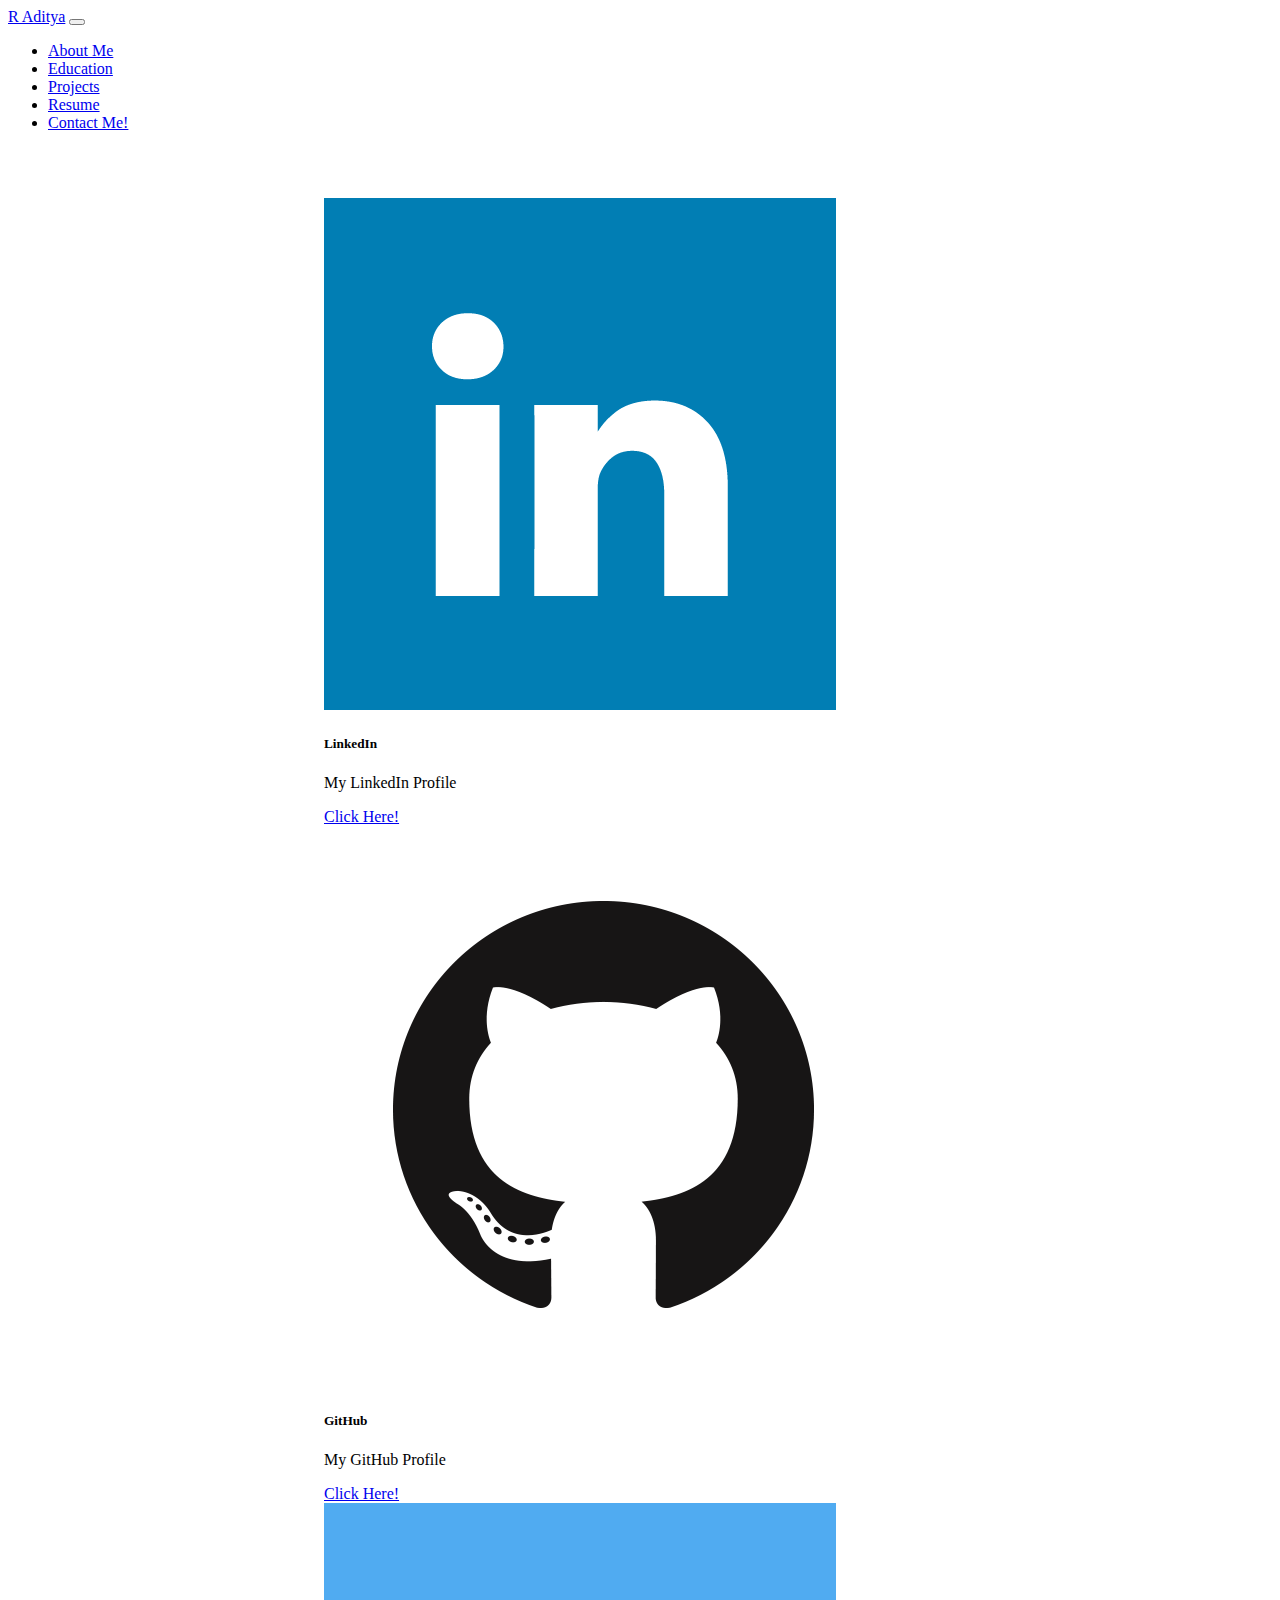
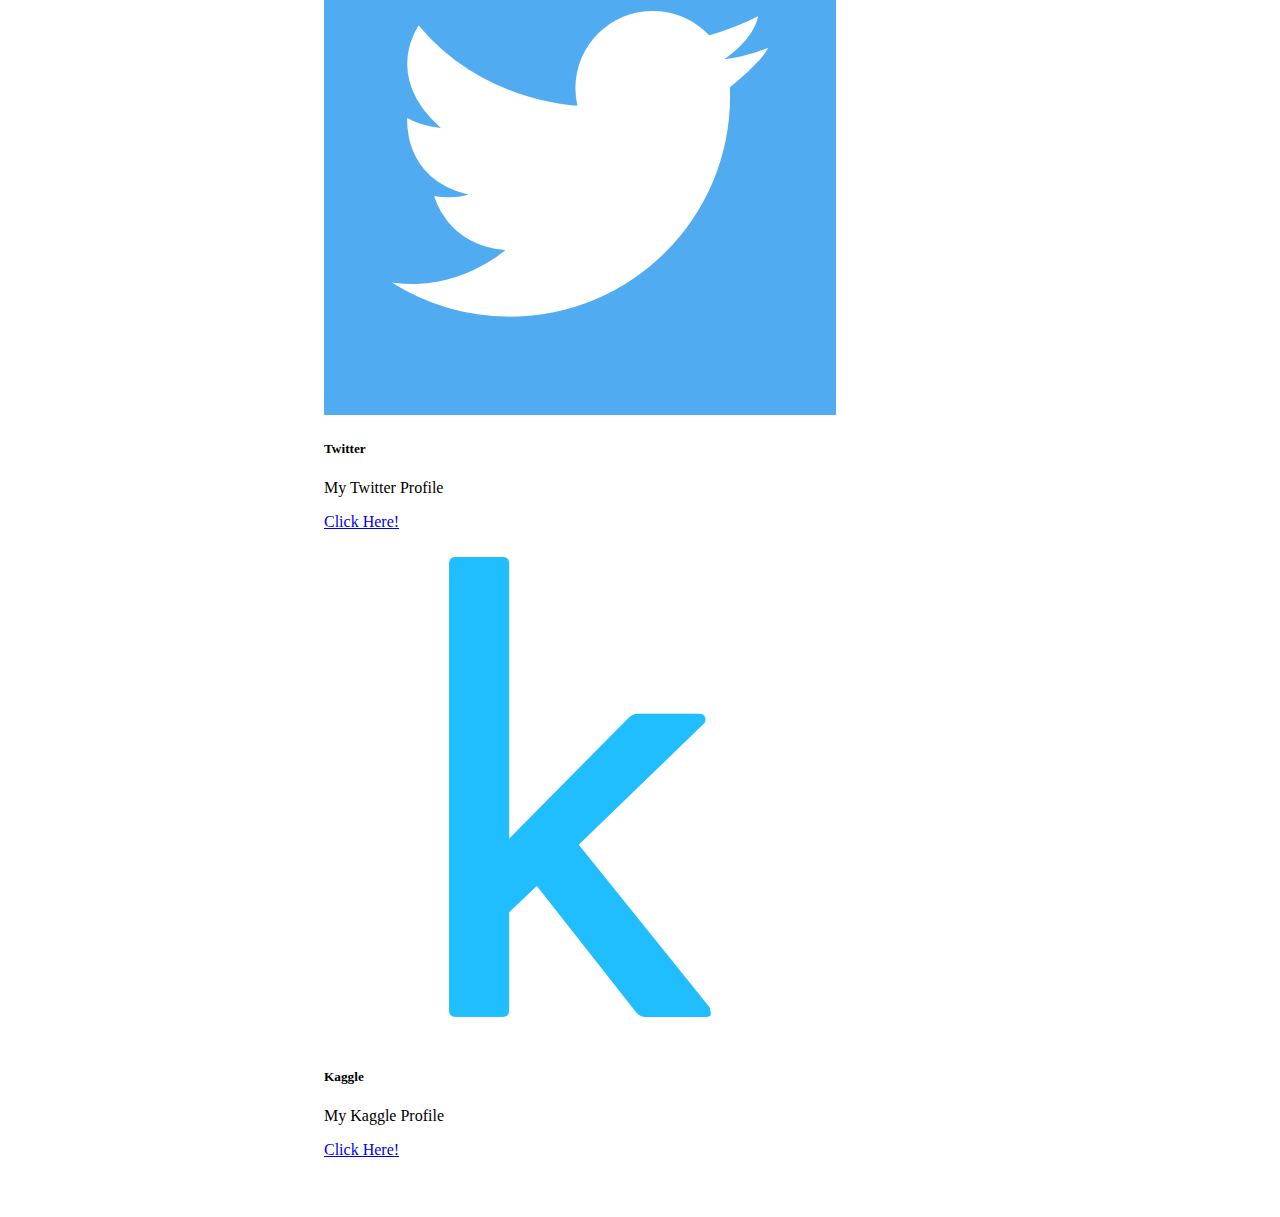
<file: contact.html>
<!DOCTYPE html>
<html lang="en">
<head>
    <meta charset="UTF-8">
    <meta http-equiv="X-UA-Compatible" content="IE=edge">
    <meta name="viewport" content="width=device-width, initial-scale=1.0">
    <link href="https://cdn.jsdelivr.net/npm/bootstrap@5.2.0/dist/css/bootstrap.min.css" rel="stylesheet" integrity="sha384-gH2yIJqKdNHPEq0n4Mqa/HGKIhSkIHeL5AyhkYV8i59U5AR6csBvApHHNl/vI1Bx" crossorigin="anonymous">
    
    <title>Portfolio!</title>
</head>
<body>
    <div class="Navbar1">
        <nav class="navbar navbar-expand-lg bg-light">
            <div class="container-fluid">
            <a class="navbar-brand" href="#">R Aditya</a>
            <button class="navbar-toggler" type="button" data-bs-toggle="collapse" data-bs-target="#navbarSupportedContent" aria-controls="navbarSupportedContent" aria-expanded="false" aria-label="Toggle navigation">
                <span class="navbar-toggler-icon"></span>
            </button>
            <div class="collapse navbar-collapse justify-content-end" id="navbarSupportedContent">
                <ul class="navbar-nav nav-tabs">
                <li class="nav-item">
                    <a class="nav-link" href="index.html">About Me</a>
                </li>
                <li class="nav-item">
                    <a class="nav-link" href="education.html">Education</a>
                </li>
                <li class="nav-item">
                    <a class="nav-link" href="projects.html">Projects</a>
                </li>
                <li class="nav-item">
                    <a class="nav-link" href="resume.html">Resume</a>
                </li>
                <li class="nav-item">
                    <a class="nav-link active" aria-current="page" href="contact.html">Contact Me!</a>
                </li>
                </ul>
            </div>
            </div>
        </nav>
    </div>
    <div class="main" style="margin: auto; width:50%; padding:50px;">
        <div class="card mb-3" style="max-width: 540px;">
            <div class="row g-0">
              <div class="col-md-4">
                <img src="pictures/linkedin.png" class="img-fluid rounded-start" alt="dp">
              </div>
              <div class="col-md-8">
                <div class="card-body">
                  <h5 class="card-title">LinkedIn</h5>
                  <p class="card-text"> My LinkedIn Profile
                    </p>
                    <a href="https://www.linkedin.com/in/adityarags" class="btn btn-primary"> Click Here!</a>
                </div>
              </div>
            </div>
          </div>

          <div class="card mb-3" style="max-width: 540px;">
            <div class="row g-0">
              <div class="col-md-4">
                <img src="pictures/github.png" class="img-fluid rounded-start" alt="dp">
              </div>
              <div class="col-md-8">
                <div class="card-body">
                  <h5 class="card-title">GitHub</h5>
                  <p class="card-text"> My GitHub Profile
                    </p>
                    <a href="https://github.com/adityarags" class="btn btn-primary"> Click Here!</a>
                </div>
              </div>
            </div>
          </div>


          <div class="card mb-3" style="max-width: 540px;">
            <div class="row g-0">
              <div class="col-md-4">
                <img src="pictures/twitter.png" class="img-fluid rounded-start" alt="dp">
              </div>
              <div class="col-md-8">
                <div class="card-body">
                  <h5 class="card-title">Twitter</h5>
                  <p class="card-text"> My Twitter Profile
                    </p>
                    <a href="https://twitter.com/AdiiiBruh" class="btn btn-primary">Click Here!</a>
                </div>
              </div>
            </div>
          </div>



          <div class="card mb-3" style="max-width: 540px;">
            <div class="row g-0">
              <div class="col-md-4">
                <img src="pictures/kaggle.jpg" class="img-fluid rounded-start" alt="kaggle">
              </div>
              <div class="col-md-8">
                <div class="card-body">
                  <h5 class="card-title">Kaggle</h5>
                  <p class="card-text"> My Kaggle Profile
                    </p>
                    <a href="https://www.kaggle.com/adityarags" class="btn btn-primary">Click Here!</a>
                </div>
              </div>
            </div>
          </div>





    </div>
              
</body>
</html>
</file>
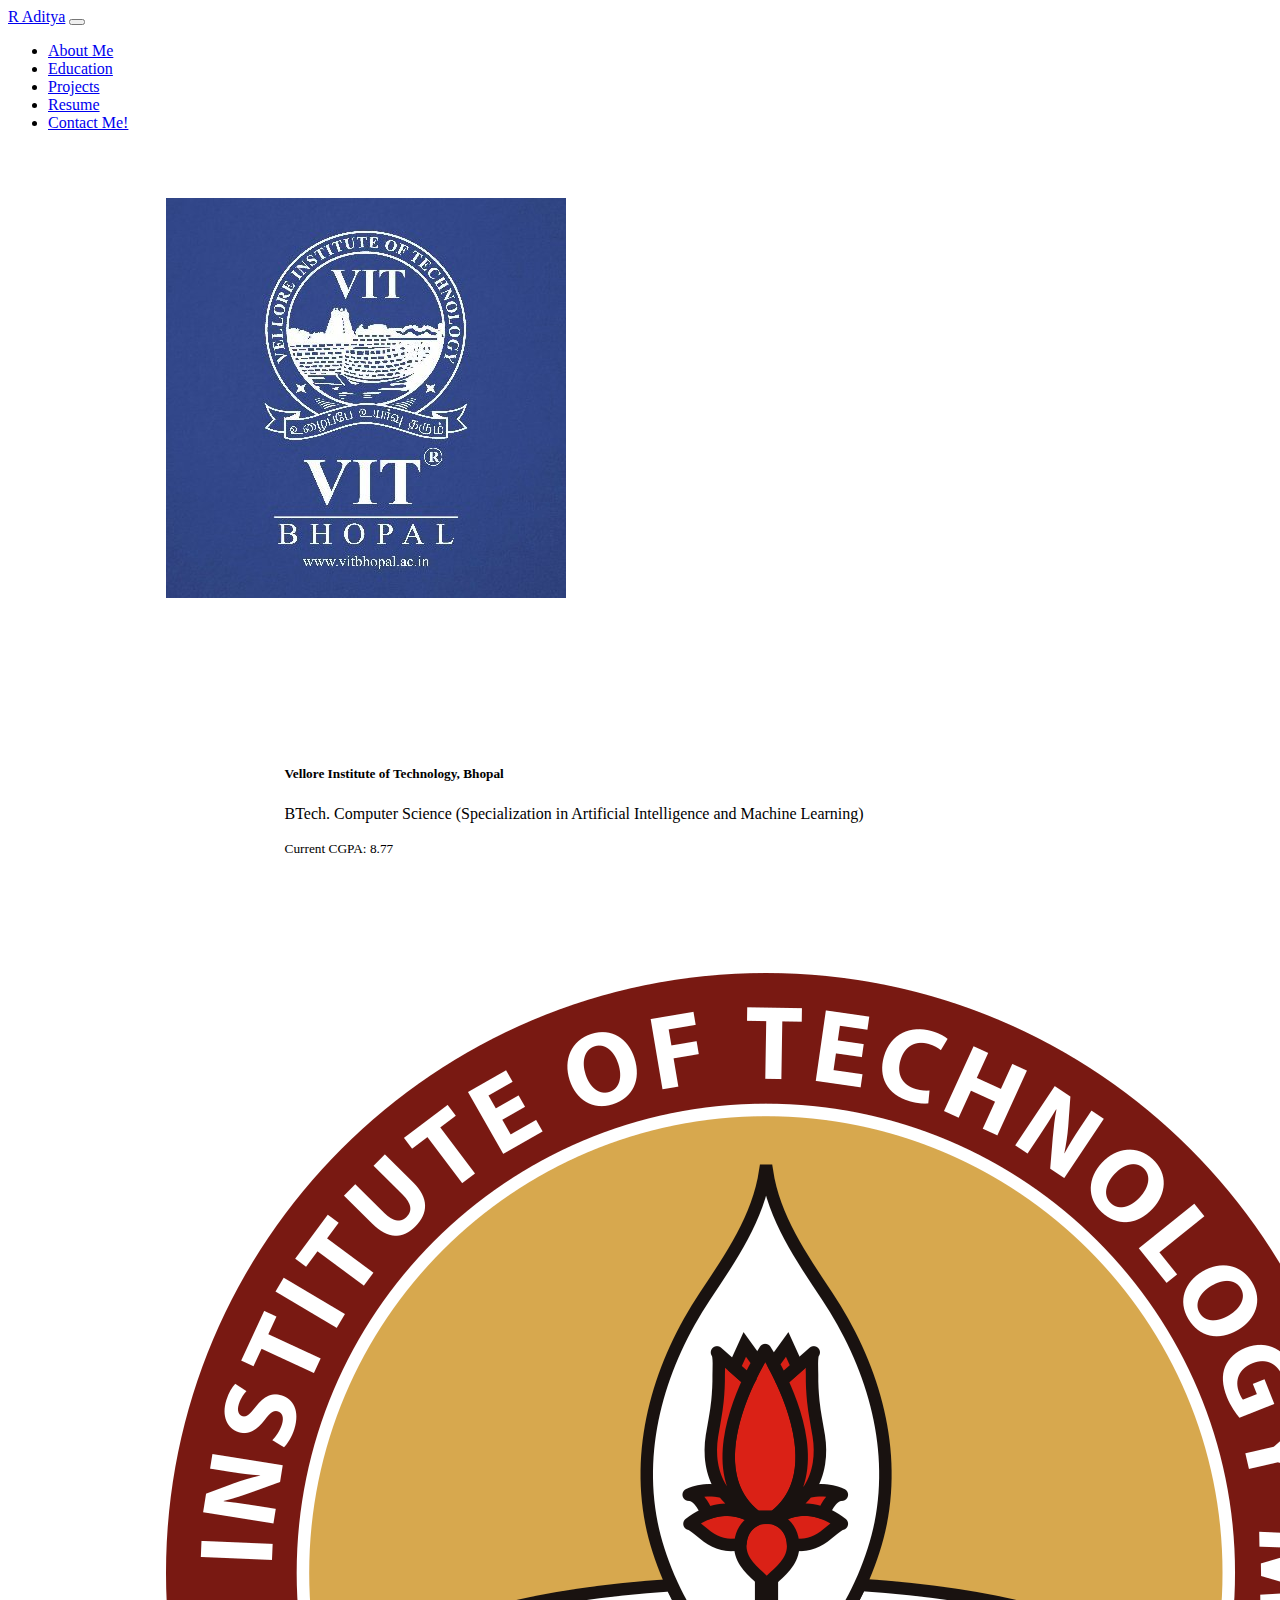
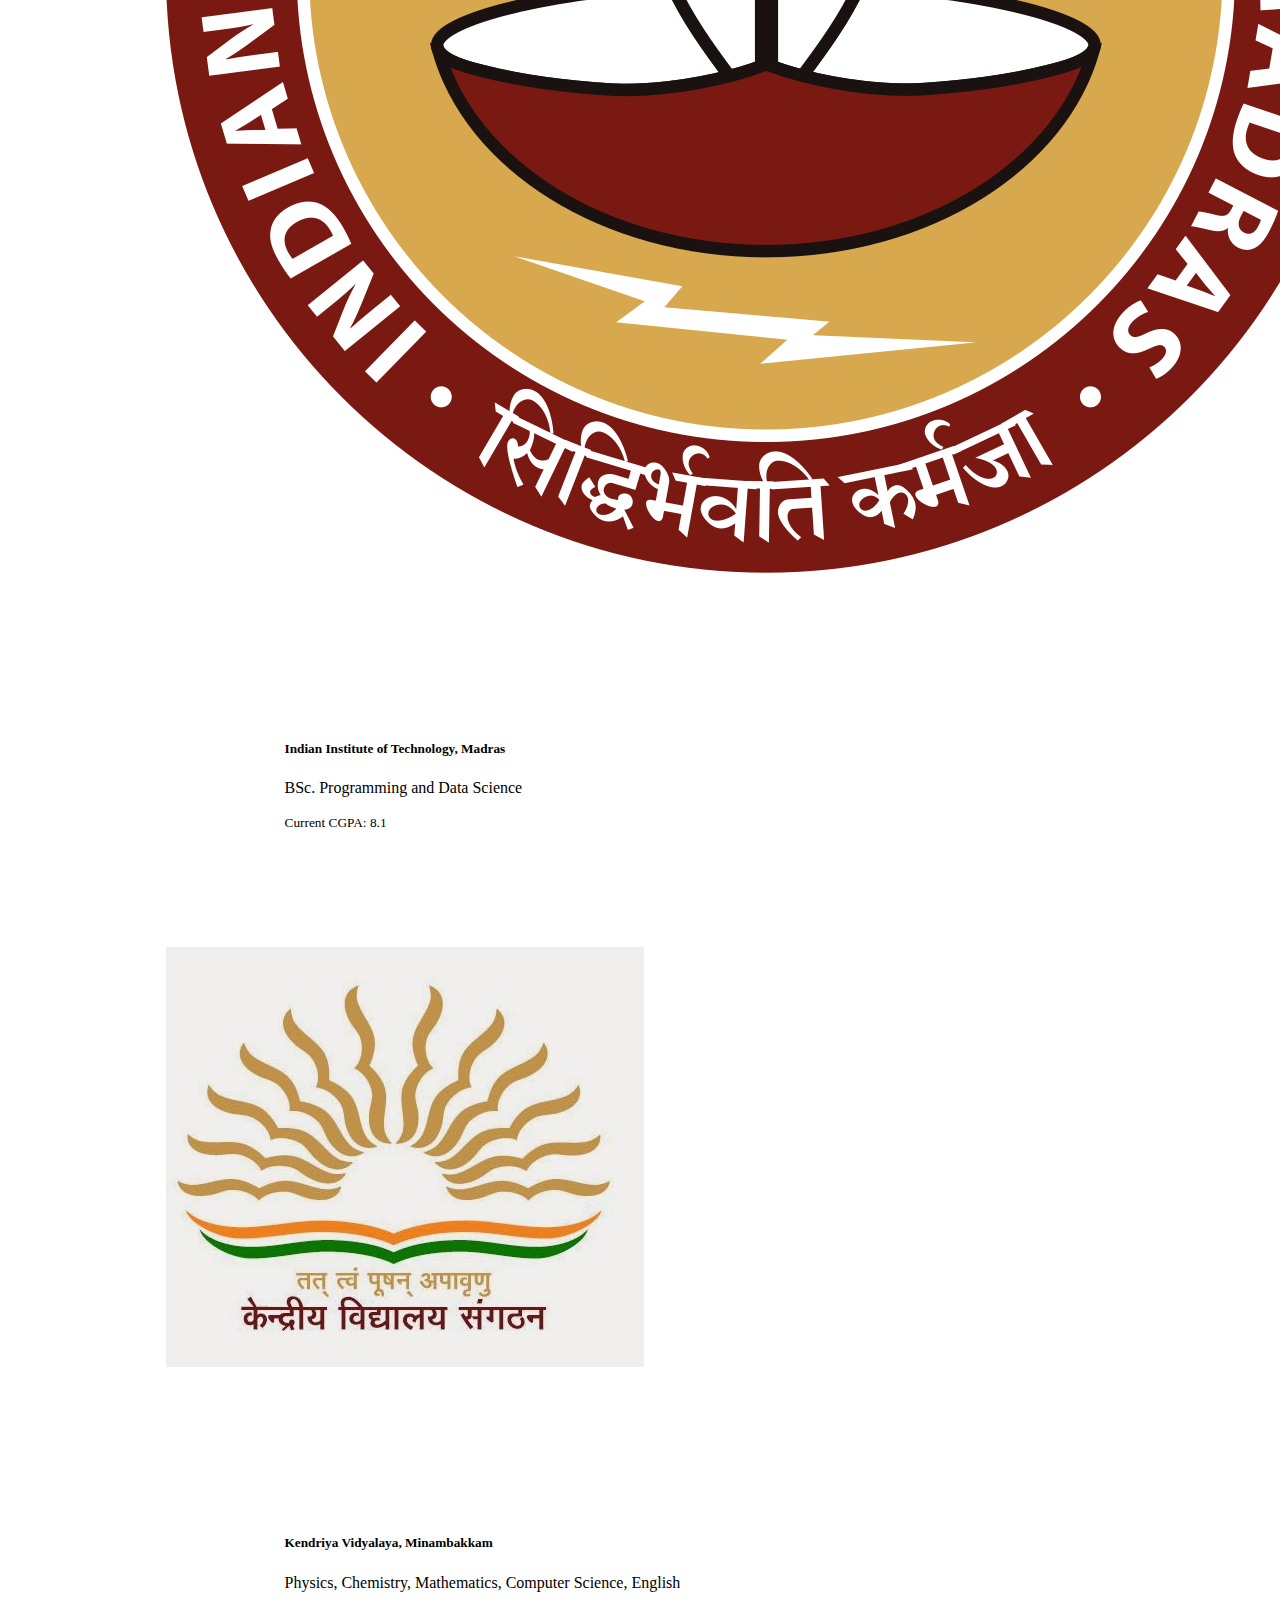
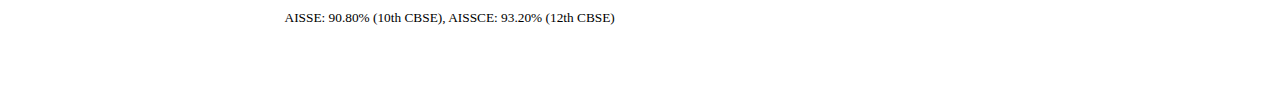
<file: education.html>
<!DOCTYPE html>
<html lang="en">
<head>
    <meta charset="UTF-8">
    <meta http-equiv="X-UA-Compatible" content="IE=edge">
    <meta name="viewport" content="width=device-width, initial-scale=1.0">
    <link href="https://cdn.jsdelivr.net/npm/bootstrap@5.2.0/dist/css/bootstrap.min.css" rel="stylesheet" integrity="sha384-gH2yIJqKdNHPEq0n4Mqa/HGKIhSkIHeL5AyhkYV8i59U5AR6csBvApHHNl/vI1Bx" crossorigin="anonymous">
    <title>Portfolio!</title>
</head>
<body>
    <div class="Navbar1">
        <nav class="navbar navbar-expand-lg bg-light">
            <div class="container-fluid">
            <a class="navbar-brand" href="#">R Aditya</a>
            <button class="navbar-toggler" type="button" data-bs-toggle="collapse" data-bs-target="#navbarSupportedContent" aria-controls="navbarSupportedContent" aria-expanded="false" aria-label="Toggle navigation">
                <span class="navbar-toggler-icon"></span>
            </button>
            <div class="collapse navbar-collapse justify-content-end" id="navbarSupportedContent">
                <ul class="navbar-nav nav-tabs">
                <li class="nav-item">
                    <a class="nav-link" href="index.html">About Me</a>
                </li>
                <li class="nav-item">
                    <a class="nav-link active" aria-current="page" href="education.html">Education</a>
                </li>
              
                <li class="nav-item">
                    <a class="nav-link" href="projects.html">Projects</a>
                </li>
                <li class="nav-item">
                  <a class="nav-link" href="resume.html">Resume</a>
              </li>
                <li class="nav-item">
                    <a class="nav-link" href="contact.html">Contact Me!</a>
                </li>
                </ul>
            </div>
            </div>
        </nav>
    </div>
    <div class="main" style="margin:auto;width: 75%; padding: 50px;">
        <div class="card mb-3">
            <div class="row g-0">
              <div class="col-md-4">
                <img src="pictures/vitlogo.jpg" class="img-fluid rounded-start" alt="...">
              </div>
              <div class="col-md-8">
                <div class="card-body" style="margin: auto; width: 75%; padding-top: 15%;">
                  <h5 class="card-title">Vellore Institute of Technology, Bhopal</h5>
                  <p class="card-text">BTech. Computer Science (Specialization in Artificial Intelligence and Machine Learning)</p>
                  <p class="card-text"><small class="text-muted">Current CGPA: 8.77</small></p>
                </div>
              </div>
            </div>
          </div>
    </div>
    <div class="main" style="margin:auto;width: 75%; padding: 50px;">
        <div class="card mb-3" >
            <div class="row g-0">
              <div class="col-md-4">
                <img src="pictures/iitmlogo.png" class="img-fluid rounded-start" alt="...">
              </div>
              <div class="col-md-8">
                <div class="card-body" style="margin: auto; width: 75%; padding-top: 15%;">
                  <h5 class="card-title">Indian Institute of Technology, Madras</h5>
                  <p class="card-text">BSc. Programming and Data Science</p>
                  <p class="card-text"><small class="text-muted">Current CGPA: 8.1</small></p>
                </div>
              </div>
            </div>
          </div>
    </div>
    <div class="main" style="margin:auto;width: 75%; padding: 50px;">
        <div class="card mb-3" >
            <div class="row g-0">
              <div class="col-md-4">
                <img src="pictures/kvlogo.jpg" class="img-fluid rounded-start" alt="...">
              </div>
              <div class="col-md-8">
                <div class="card-body" style="margin: auto; width: 75%; padding-top: 15%;">
                  <h5 class="card-title">Kendriya Vidyalaya, Minambakkam</h5>
                  <p class="card-text">Physics, Chemistry, Mathematics, Computer Science, English</p>
                  <p class="card-text"><small class="text-muted">AISSE: 90.80% (10th CBSE), AISSCE: 93.20% (12th CBSE)</small></p>
                </div>
              </div>
            </div>
          </div>
    </div>
</body>
</html>
</file>
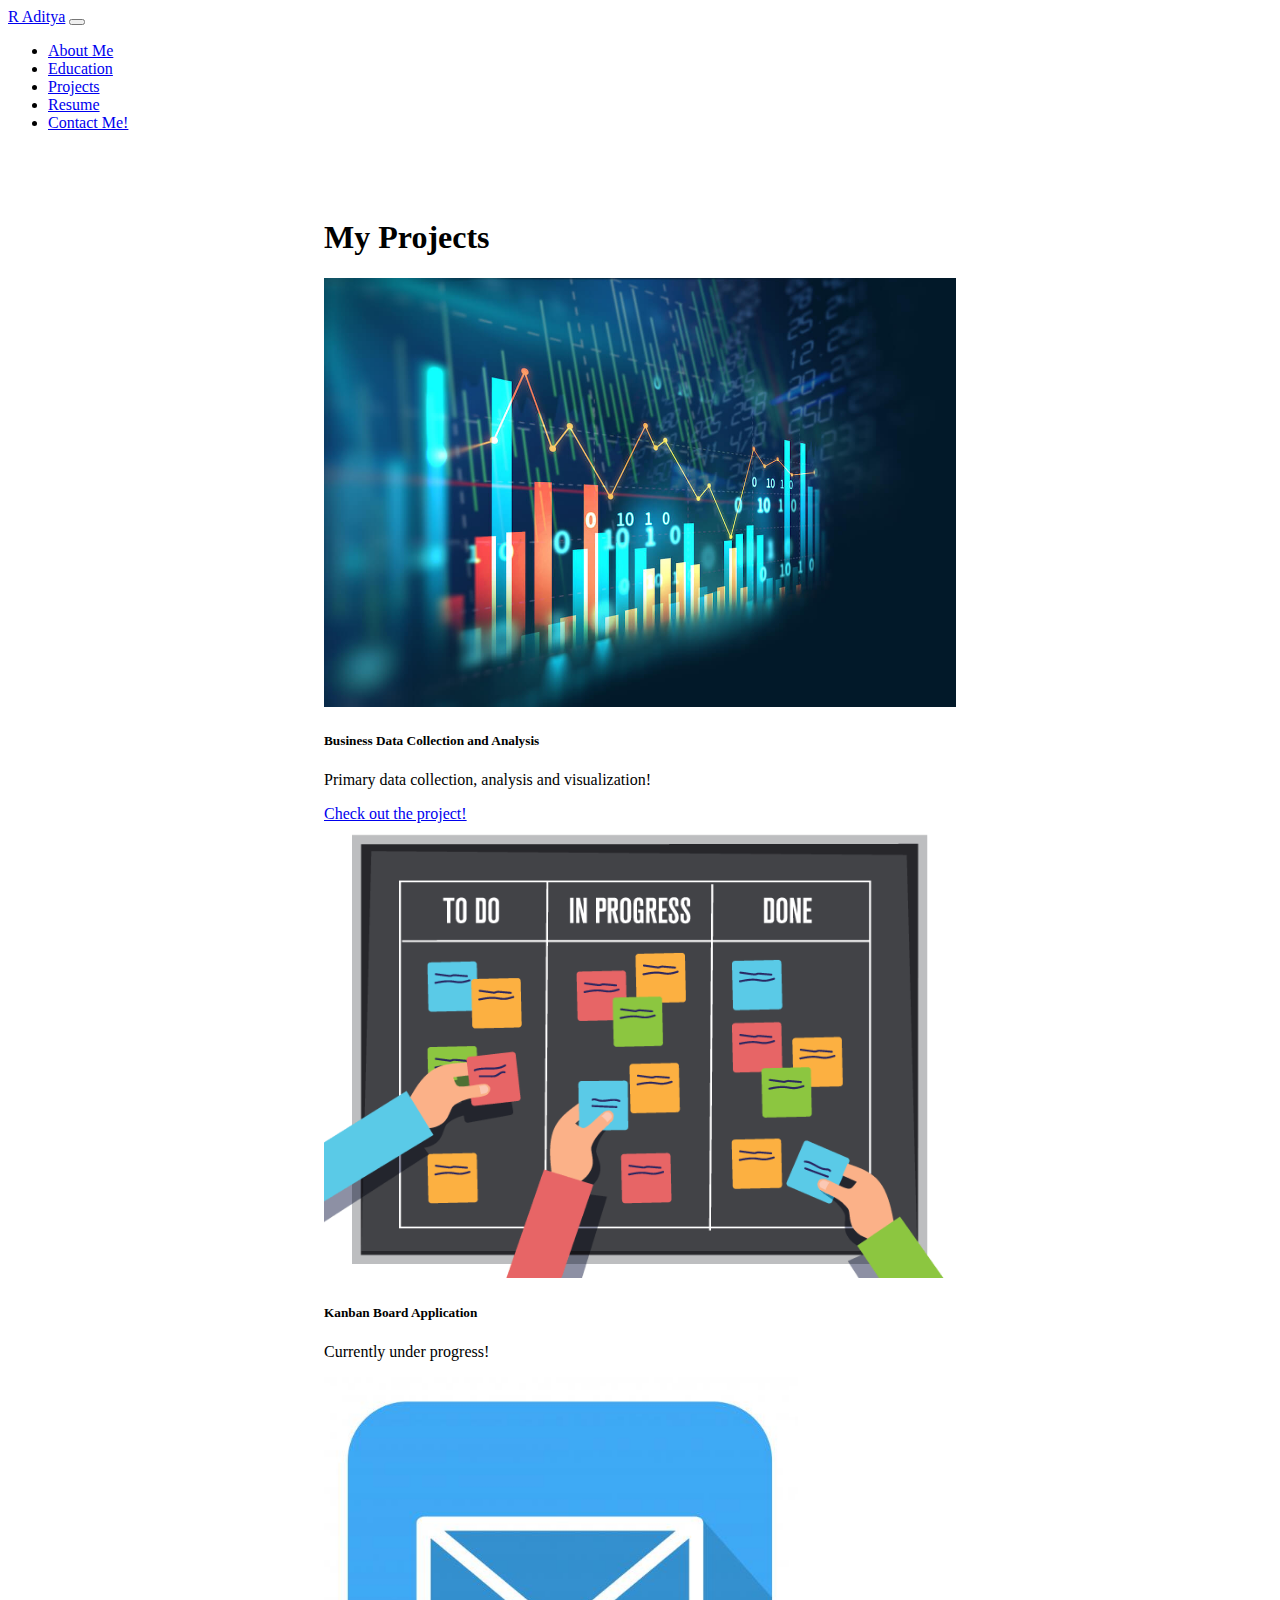
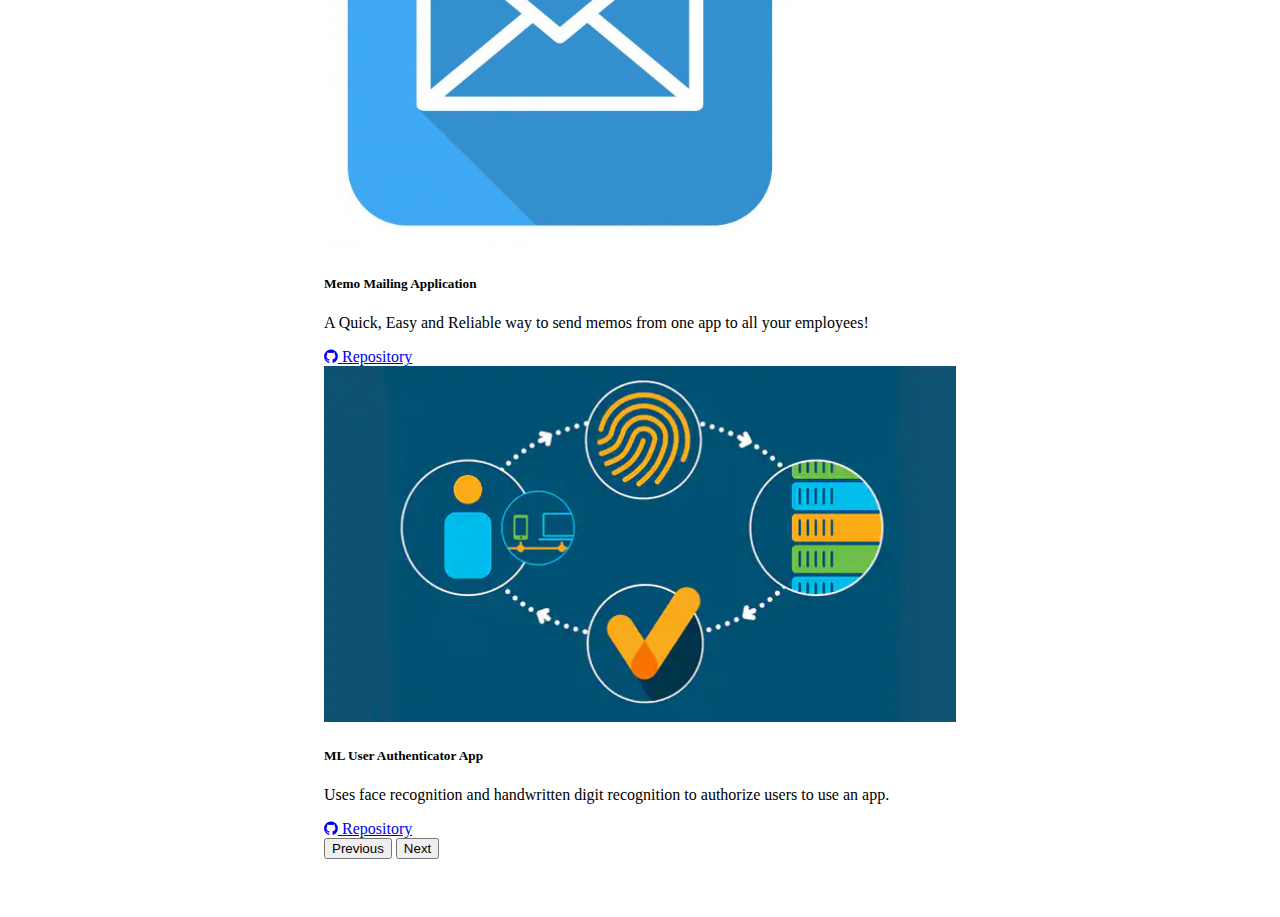
<file: projects.html>
<!DOCTYPE html>
<html lang="en">
<head>
    <meta charset="UTF-8">
    <meta http-equiv="X-UA-Compatible" content="IE=edge">
    <meta name="viewport" content="width=device-width, initial-scale=1.0">
    <link rel="stylesheet" href="https://cdnjs.cloudflare.com/ajax/libs/font-awesome/4.7.0/css/font-awesome.min.css">
    <link href="https://cdn.jsdelivr.net/npm/bootstrap@5.2.0/dist/css/bootstrap.min.css" rel="stylesheet" integrity="sha384-gH2yIJqKdNHPEq0n4Mqa/HGKIhSkIHeL5AyhkYV8i59U5AR6csBvApHHNl/vI1Bx" crossorigin="anonymous">
    <title>Portfolio!</title>
</head>
<body>
    <div class="Navbar1">
        <nav class="navbar navbar-expand-lg bg-light">
            <div class="container-fluid">
            <a class="navbar-brand" href="#">R Aditya</a>
            <button class="navbar-toggler" type="button" data-bs-toggle="collapse" data-bs-target="#navbarSupportedContent" aria-controls="navbarSupportedContent" aria-expanded="false" aria-label="Toggle navigation">
                <span class="navbar-toggler-icon"></span>
            </button>
            <div class="collapse navbar-collapse justify-content-end" id="navbarSupportedContent">
                <ul class="navbar-nav nav-tabs">
                <li class="nav-item">
                    <a class="nav-link" href="index.html">About Me</a>
                </li>
                <li class="nav-item">
                    <a class="nav-link" href="education.html">Education</a>
                </li>
                <li class="nav-item">
                    <a class="nav-link active"  aria-current="page"  href="projects.html">Projects</a>
                </li>
                <li class="nav-item">
                    <a class="nav-link" href="resume.html">Resume</a>
                </li>
                <li class="nav-item">
                    <a class="nav-link" href="contact.html">Contact Me!</a>
                </li>
                </ul>
            </div>
            </div>
        </nav>
    </div>
    
    <div class="main" style="margin:auto;width: 50%; padding: 50px;">
        <h1 class ="h1">My Projects</h1>
        <div id="carouselExampleControls" class="carousel slide" data-bs-ride="carousel" style="align-self: center;">
            <div class="carousel-inner">
              <div class="carousel-item active">
                <div class="card">
                    <img src="pictures/data.jpg" class="card-img-top" style="width: 100%; height: 50%; margin-top: 10;">
                    <div class="card-body">
                      <h5 class="card-title">Business Data Collection and Analysis</h5>
                      <p class="card-text">Primary data collection, analysis and visualization!</p>
                      <a href="https://www.canva.com/design/DAE9MRp7qhA/V5nDx-Y1rBT5n_U8LD3XDQ/view?utm_content=DAE9MRp7qhA&utm_campaign=designshare&utm_medium=link&utm_source=publishpresent" class="btn btn-primary">Check out the project!</a>
                    </div>
                  </div>
              </div>
              <div class="carousel-item">
                <div class="card" style="width: 100%; margin-top: 10;">
                    <img src="pictures/kanban.png" class="card-img-top" style="width: 100%; height: 50%; margin-top: 10;">
                    <div class="card-body">
                      <h5 class="card-title">Kanban Board Application</h5>
                      <p class="card-text">Currently under progress!</p>
                      <!-- <a href="#" class="btn btn-primary">Go somewhere</a> -->
                    </div>
                  </div>
              </div>
              
              <div class="carousel-item">
                <div class="card" style="width: 100%; margin-top: 10;">
                    <img src="pictures/email.jpg" class="card-img-top" style="width: 75%; height: 25%; margin-top: 10;">
                    <div class="card-body">
                      <h5 class="card-title">Memo Mailing Application</h5>
                      <p class="card-text">A Quick, Easy and Reliable way to send memos from one app to all your employees!</p>
                      <a href="https://github.com/adityarags/MemoIt-Memo-Mailing-application" class="btn btn-primary"><i class="fa fa-github"></i> Repository</a>
                    </div>
                  </div>
              </div>
            

            <div class="carousel-item">
                <div class="card" style="width: 100%; margin-top: 10;">
                    <img src="pictures/userauth.jpg" class="card-img-top" style="width: 100%; height: 50%; margin-top: 10;">
                    <div class="card-body">
                      <h5 class="card-title">ML User Authenticator App</h5>
                      <p class="card-text">Uses face recognition and handwritten digit recognition to authorize users to use an app.</p>
                      <a href="https://github.com/adityarags/App-Lock-using-ML" class="btn btn-primary"><i class="fa fa-github"></i> Repository</a>
                    </div>
                  </div>
                </div>


            </div>
            
            <button class="carousel-control-prev" type="button" data-bs-target="#carouselExampleControls" data-bs-slide="prev">
              <span class="carousel-control-prev-icon" aria-hidden="true"></span>
              <span class="visually-hidden">Previous</span>
            </button>
            <button class="carousel-control-next" type="button" data-bs-target="#carouselExampleControls" data-bs-slide="next">
              <span class="carousel-control-next-icon" aria-hidden="true"></span>
              <span class="visually-hidden">Next</span>
            </button>
          </div>
        
    </div>
    <script src="https://cdn.jsdelivr.net/npm/bootstrap@5.2.0/dist/js/bootstrap.bundle.min.js" integrity="sha384-A3rJD856KowSb7dwlZdYEkO39Gagi7vIsF0jrRAoQmDKKtQBHUuLZ9AsSv4jD4Xa" crossorigin="anonymous"></script>
</body>
</html>
</file>
